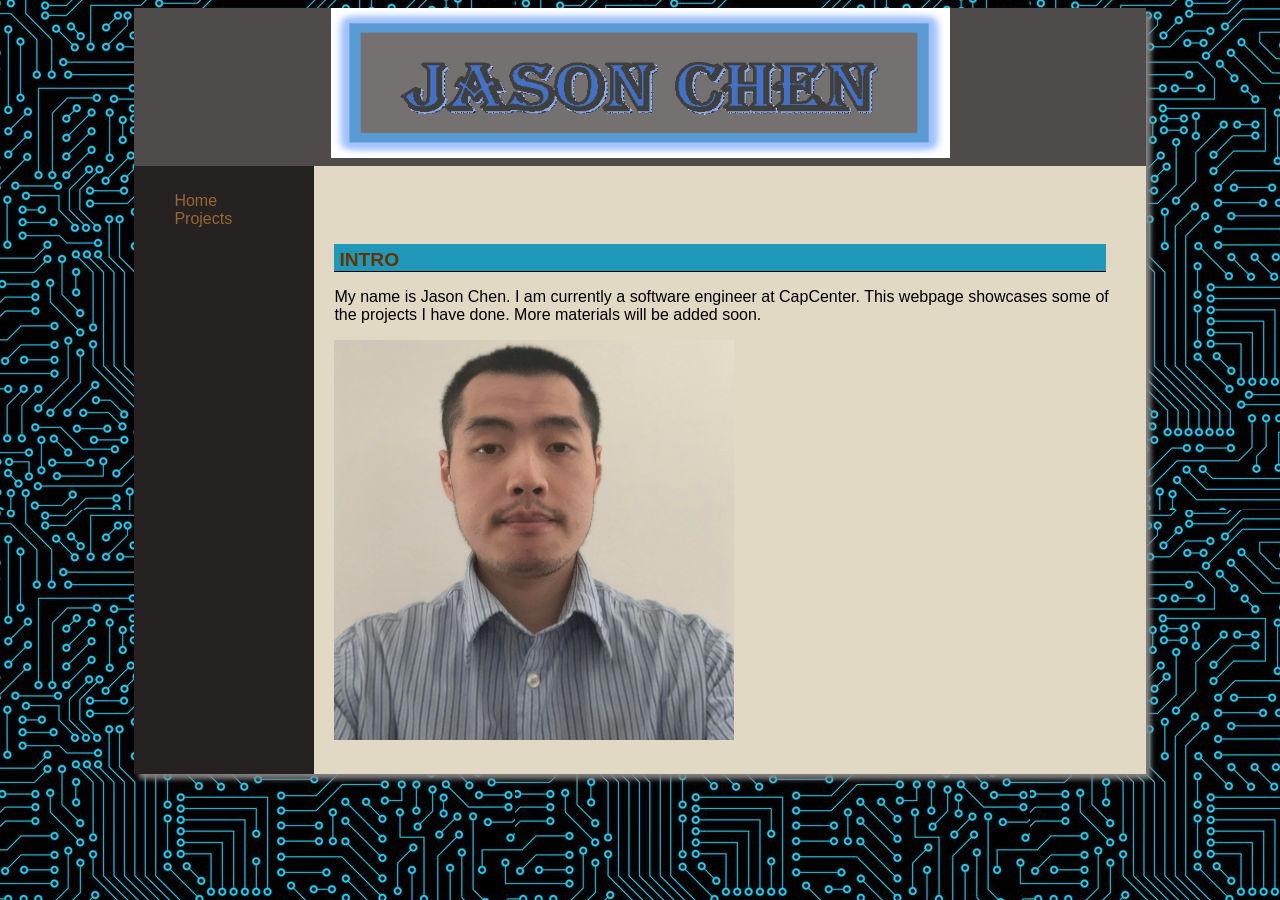
<file: index.html>
<!DOCTYPE html>
<html lang="en">
<head>
    <title>Jason Chen Homepage</title>
    <meta charset="utf-8">
    <link href="home.css" rel="stylesheet">
</head>
<body>
<div id="wrapper">
    <h1 id="header"><img src="images/JCLogo.png" alt="JCLogo" height="150" width="619"></h1>
    <div id="nav">
        <ul>
            <li><a href="index.html">Home</a></li>
            <li><a href="projects.html">Projects</a></li>
        </ul>
    </div>
    <div id="content">
        <h2>Intro</h2>
        <p>My name is Jason Chen. I am currently a software engineer at CapCenter. This webpage 
            showcases some of the projects I have done. More materials will be added soon.
        </p>
        <img src="images/JasonChen.jpg" alt="JasonChen" height="400" width="400">
    </div>
</div>
</body>
</html>
</file>
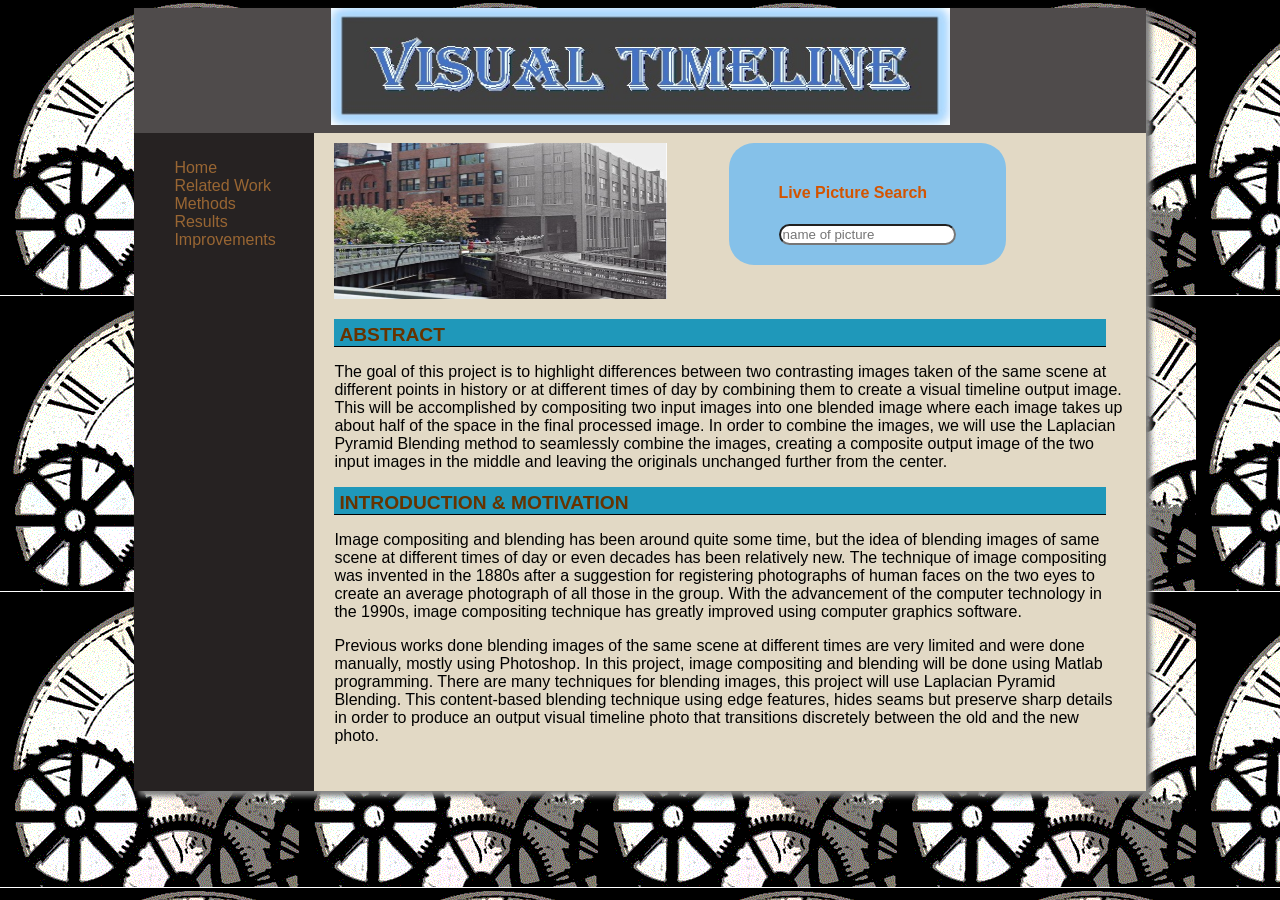
<file: VisualTimeline/index.html>
<!DOCTYPE html>
<html lang="en">
<head>
    <title>Visual Timeline</title>
    <meta charset="utf-8">
    <link href="visualtimeline.css" rel="stylesheet">
    <script>
        var currentPos = 0;
        var images = ["highline.jpg", "grandOut.jpg", "Fig2.3.jpg"];

        function imageCycle() {
        	if (++currentPos >= images.length) currentPos = 0;
                document.getElementById("indexImage").src = images[currentPos];
        }
     	setInterval(imageCycle, 1000);
    </script>
</head>
<body>
<div id="wrapper">
    <h1 id="header"><img src="VTLogo.jpg" alt="VisualTimelineLogo" height="117" width="619"></h1>
    <div id="nav">
        <ul>
            <li><a href="index.html">Home</a></li>
            <li><a href="relatedwork.html">Related Work</a></li>
            <li><a href="method.html">Methods</a></li>
            <li><a href="results.html">Results</a></li>
            <li><a href="improvement.html">Improvements</a></li>
        </ul>
    </div>
    <div id="content">
        <img id="indexImage" src="highline.jpg" alt="Highline" width="333" height="156" class="">
        <div id="liveSearch">
          <h4> Live Picture Search </h4>
          <input type="search" name="search" id="search" placeholder="name of picture" style="margin: 0 auto; border-radius: 25px" />
        </div>
        <script src="jquery-3.3.1.min.js"></script>
        <script src="script.js"></script>
        <div id="indexBody">
          <h2>Abstract</h2>
          <p>
              The goal of this project is to highlight differences between two contrasting images taken
              of the same scene at different points in history or at different times of day by combining
              them to create a visual timeline output image. This will be accomplished by compositing two
              input images into one blended image where each image takes up about half of the space in the
              final processed image. In order to combine the images, we will use the Laplacian Pyramid
              Blending method to seamlessly combine the images, creating a composite output image of the
              two input images in the middle and leaving the originals unchanged further from the center.
          </p>
          <h2>Introduction & Motivation</h2>
          <p>
              Image compositing and blending has been around quite some time, but the idea of blending images
              of same scene at different times of day or even decades has been relatively new.  The technique
              of image compositing was invented in the 1880s after a suggestion for registering photographs of
              human faces on the two eyes to create an average photograph of all those in the group.  With the
              advancement of the computer technology in the 1990s, image compositing technique has greatly
              improved using computer graphics software.
          </p>
          <p>
              Previous works done blending images of the same scene at different times are very limited and were
              done manually, mostly using Photoshop.  In this project, image compositing and blending will be
              done using Matlab programming.  There are many techniques for blending images, this project will use
              Laplacian Pyramid Blending.  This content-based blending technique using edge features, hides seams
              but preserve sharp details in order to produce an output visual timeline photo that transitions
              discretely between the old and the new photo.
          </p>
        </div>
    </div>
</div>
</body>
</html>
</file>
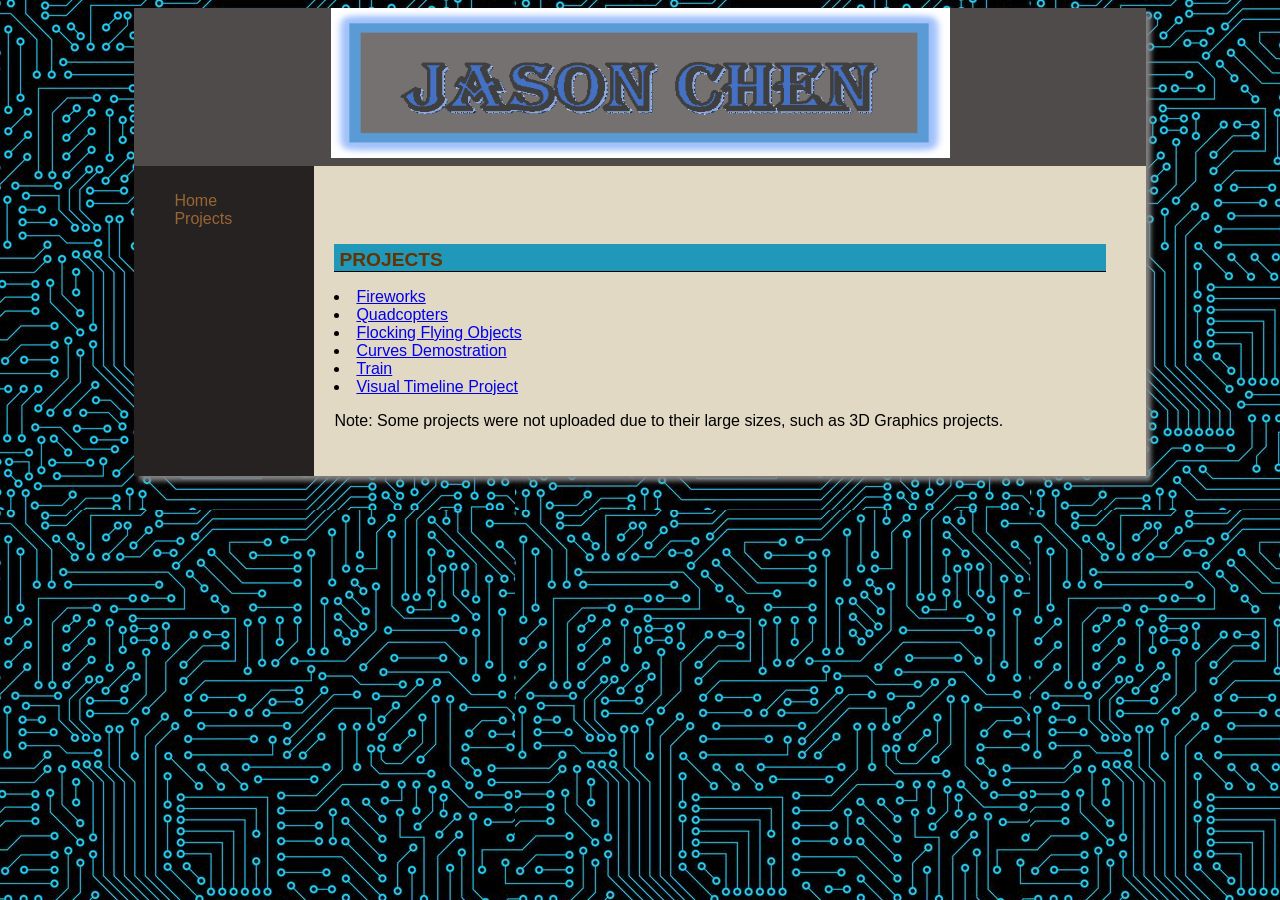
<file: projects.html>
<!DOCTYPE html>
<html lang="en">
<head>
    <title>Projects</title>
    <meta charset="utf-8">
    <link href="home.css" rel="stylesheet">
</head>
<body>
<div id="wrapper">
    <h1 id="header"><img src="images/JCLogo.png" alt="JCLogo" height="150" width="619"></h1>
    <div id="nav">
        <ul>
            <li><a href="index.html">Home</a></li>
            <li><a href="relatedwork.html">Projects</a></li>
        </ul>
    </div>
    <div id="content">
        <h2>Projects</h2>
        <li><a href="GraphicsProjects/fireworks.html">Fireworks</a></li>
        <li><a href="GraphicsProjects/quadcopter.html">Quadcopters</a></li>
        <li><a href="GraphicsProjects/flyingObjects.html">Flocking Flying Objects</a></li>
        <li><a href="GraphicsProjects/curves.html">Curves Demostration</a></li>
        <li><a href="GraphicsProjects/train/train.html">Train</a></li>
        <li><a href="VisualTimeline/index.html">Visual Timeline Project</a></li>
        <P>Note: Some projects were not uploaded due to their large sizes, such as 3D Graphics projects.</P>
    </div>
</div>
</body>
</html>
</file>
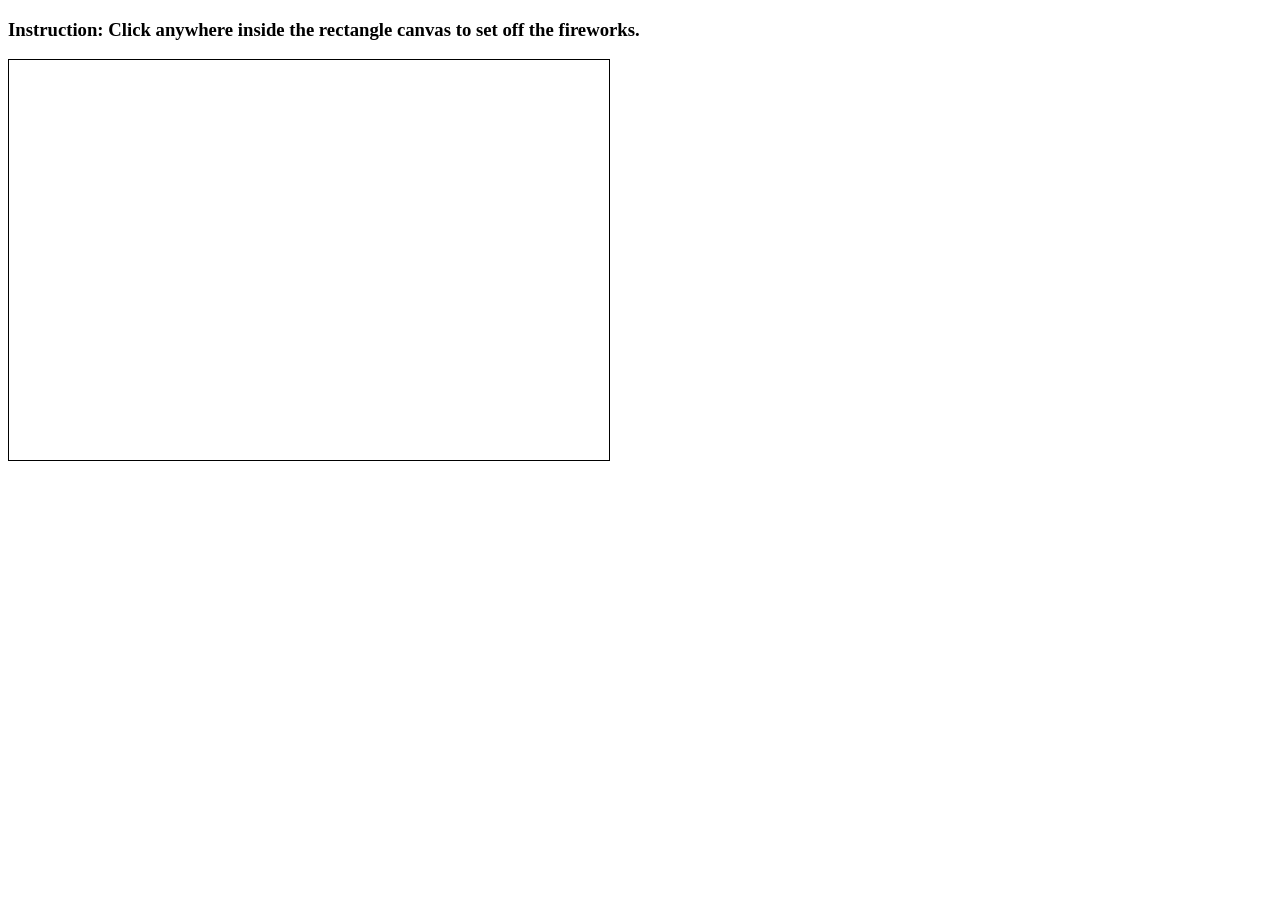
<file: GraphicsProjects/fireworks.html>
<!DOCTYPE html>
<html>
    <style>
        canvas {
            border: 1px solid black;
        }
        svg {
            border: 1px solid black;
        }
    </style>

    <body>
        <h3>Instruction: Click anywhere inside the rectangle canvas to set off the fireworks. </h3>
        <canvas id="box2canvas" height="400px" width="600px"></canvas>
        <script src="fireworks.js" type="module"></script>
    </body>
</html>
</file>
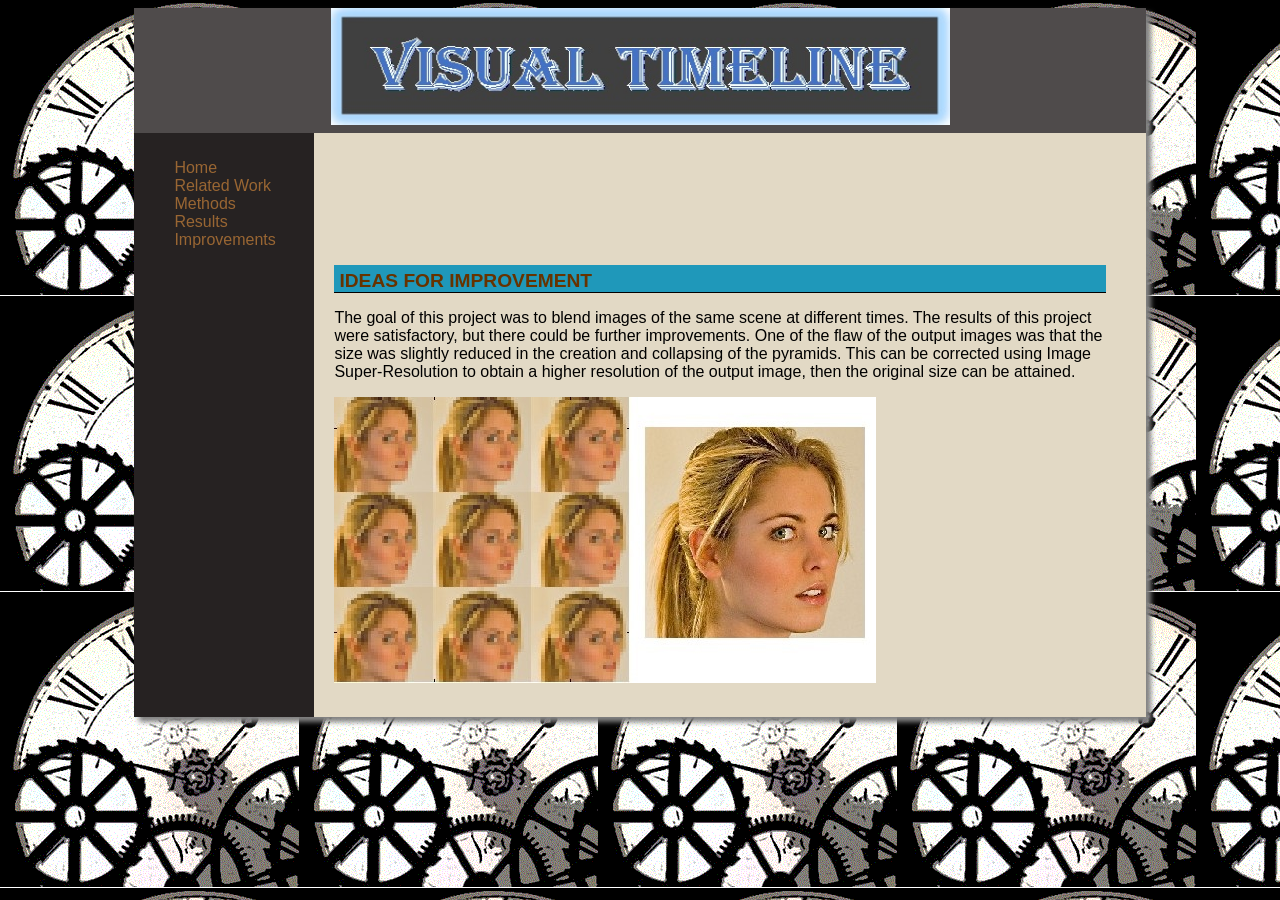
<file: VisualTimeline/improvement.html>
<!DOCTYPE html>
<html lang="en">
<head>
    <title>Visual Timeline</title>
    <meta charset="utf-8">
    <link href="visualtimeline.css" rel="stylesheet">
</head>
<body>
<div id="wrapper">
    <h1 id="header"><img src="VTLogo.jpg" alt="VisualTimelineLogo" height="117" width="619"></h1>
    <div id="nav">
        <ul>
            <li><a href="index.html">Home</a></li>
            <li><a href="relatedwork.html">Related Work</a></li>
            <li><a href="method.html">Methods</a></li>
            <li><a href="results.html">Results</a></li>
            <li><a href="improvement.html">Improvements</a></li>
        </ul>
    </div>
    <div id="content">
        <h2>Ideas for Improvement</h2>
        <p>
            The goal of this project was to blend images of the same scene at different times.
            The results of this project were satisfactory, but there could be further improvements.
            One of the flaw of the output images was that the size was slightly reduced in the creation
            and collapsing of the pyramids.  This can be corrected using Image Super-Resolution to obtain a
            higher resolution of the output image, then the original size can be attained.
        </p>
        <img src="superRes.jpg" alt="SuperRes" height="286" width="542">
    </div>
</div>
</body>
</html>
</file>
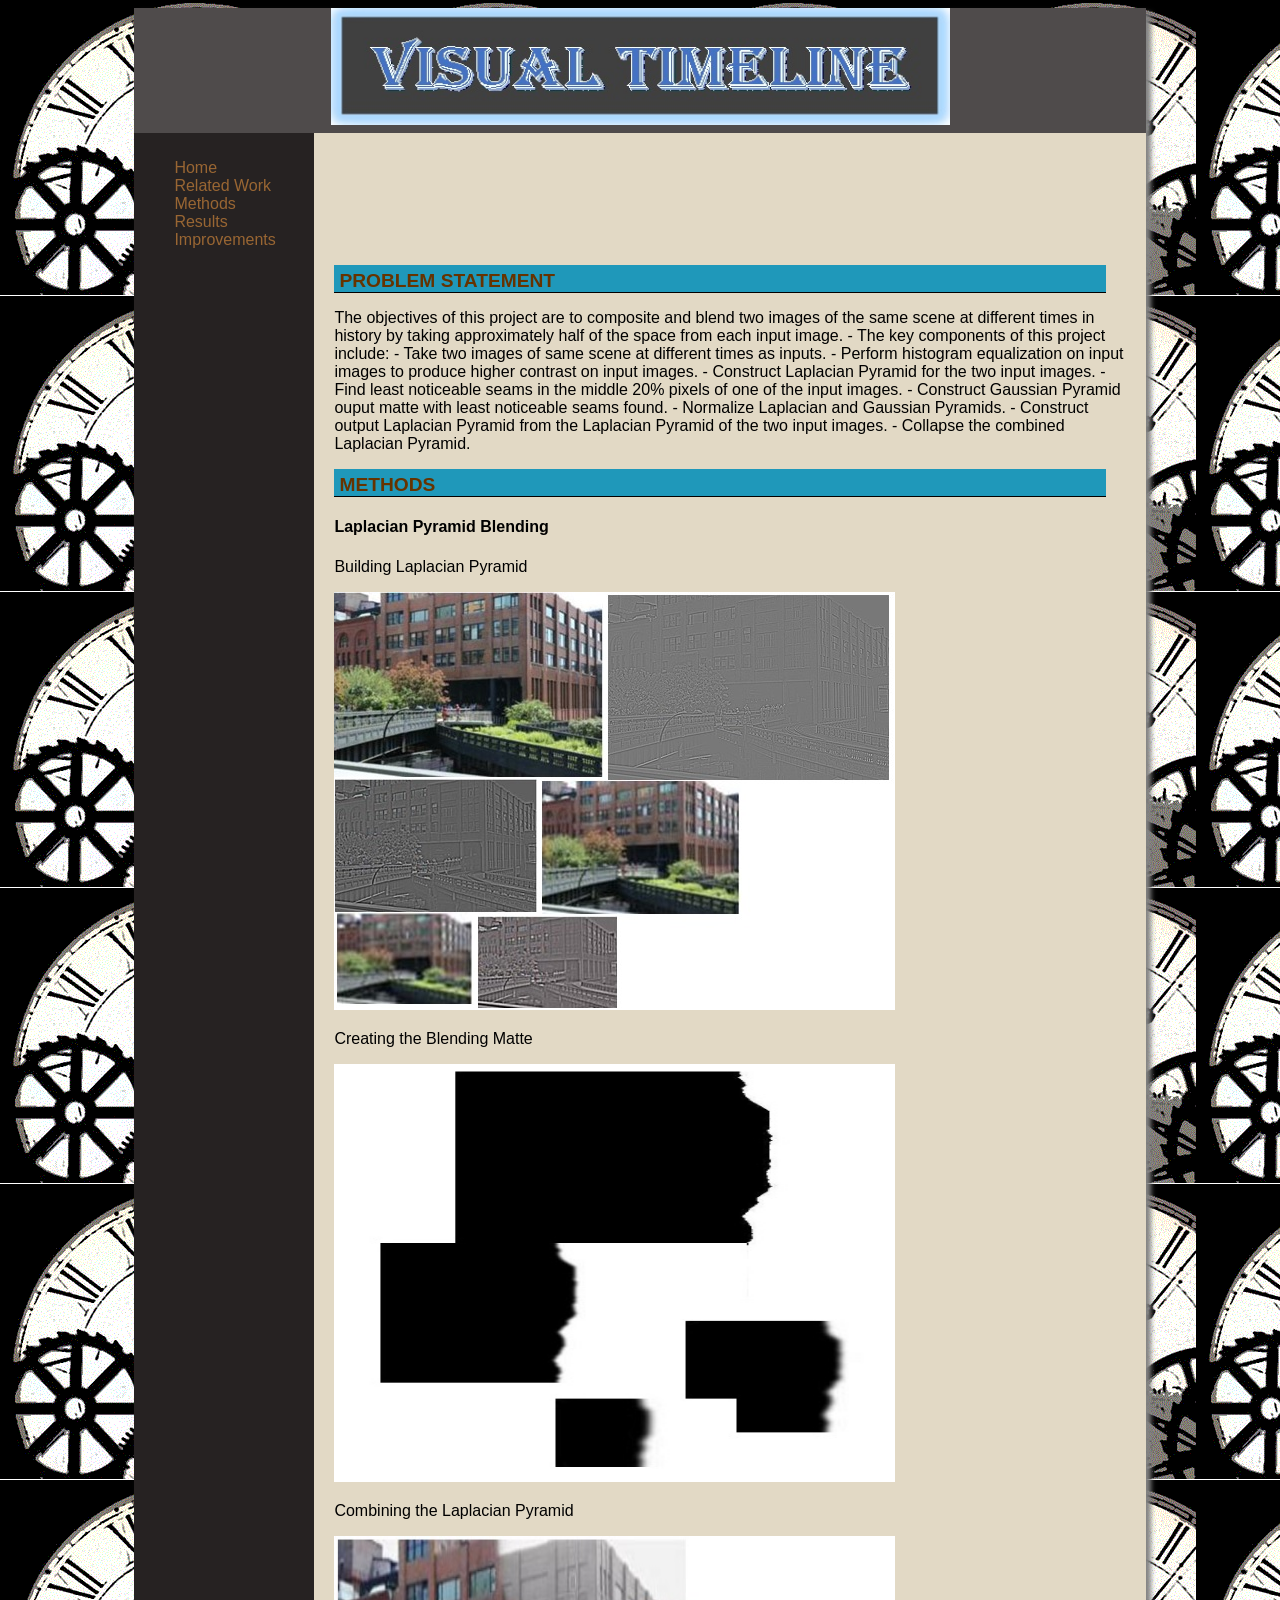
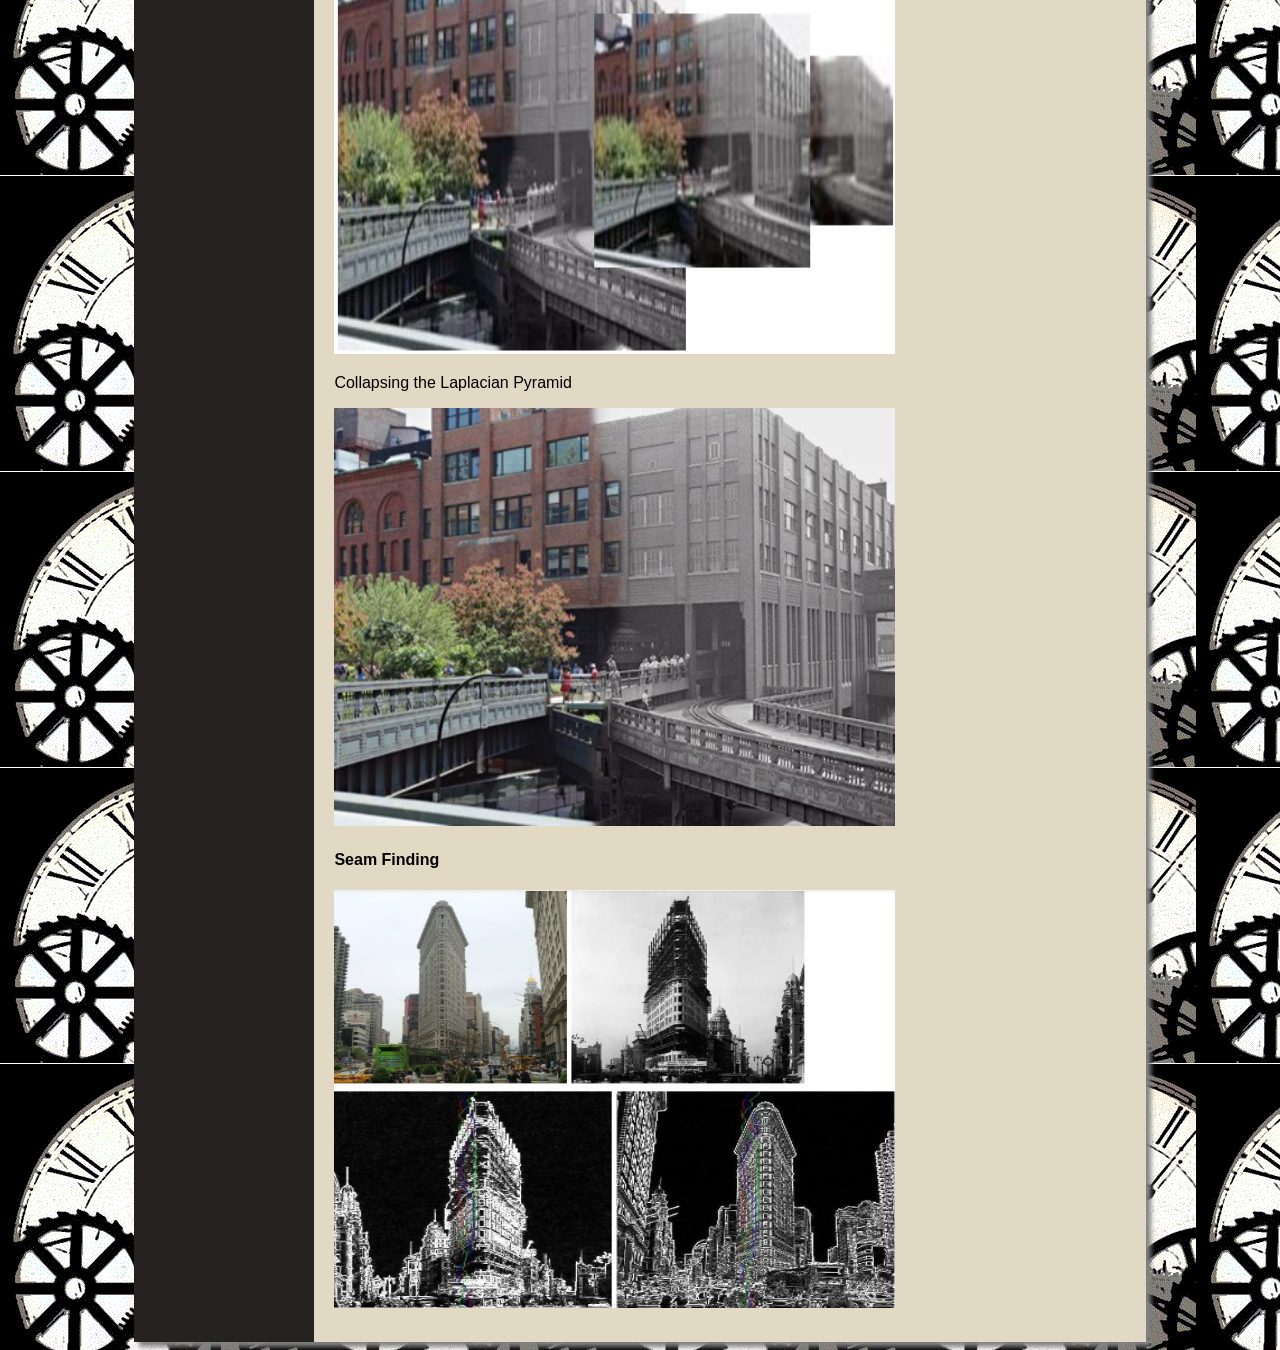
<file: VisualTimeline/method.html>
<!DOCTYPE html>
<html lang="en">
<head>
    <title>Visual Timeline</title>
    <meta charset="utf-8">
    <link href="visualtimeline.css" rel="stylesheet">
</head>
<body>
<div id="wrapper">
    <h1 id="header"><img src="VTLogo.jpg" alt="VisualTimelineLogo" height="117" width="619"></h1>
    <div id="nav">
        <ul>
            <li><a href="index.html">Home</a></li>
            <li><a href="relatedwork.html">Related Work</a></li>
            <li><a href="method.html">Methods</a></li>
            <li><a href="results.html">Results</a></li>
            <li><a href="improvement.html">Improvements</a></li>
        </ul>
    </div>
    <div id="content">
        <h2>Problem Statement</h2>
        <p>
            The objectives of this project are to composite and blend two images of the same scene at
            different times in history by taking approximately half of the space from each input image.
            - The key components of this project include:
            - Take two images of same scene at different times as inputs.
            - Perform histogram equalization on input images to produce higher contrast on input images.
            - Construct Laplacian Pyramid for the two input images.
            - Find least noticeable seams in the middle 20% pixels of one of the input images.
            - Construct Gaussian Pyramid ouput matte with least noticeable seams found.
            - Normalize Laplacian and Gaussian Pyramids.
            - Construct output Laplacian Pyramid from the Laplacian Pyramid of the two input images.
            - Collapse the combined Laplacian Pyramid.
        </p>
        <h2>Methods</h2>
        <h4>Laplacian Pyramid Blending</h4>
        <p>
            Building Laplacian Pyramid
        </p>
        <img src="LapPyr.jpg" alt="Laplacian Pyramid" width="561" height="418">
        <p>
            Creating the Blending Matte
        </p>
        <img src="Matte.jpg" alt="Matte" width="561" height="418">
        <p>
            Combining the Laplacian Pyramid
        </p>
        <img src="CombineLap.jpg" alt="Combine" width="561" height="418">
        <p>
            Collapsing the Laplacian Pyramid
        </p>
        <img src="Collapse.jpg" alt="Collapse" width="561" height="418">
        <h4>
            Seam Finding
        </h4>
        <img src="Seam.jpg" alt="Seam" width="561" height="418">
    </div>
</div>
</body>
</html>
</file>
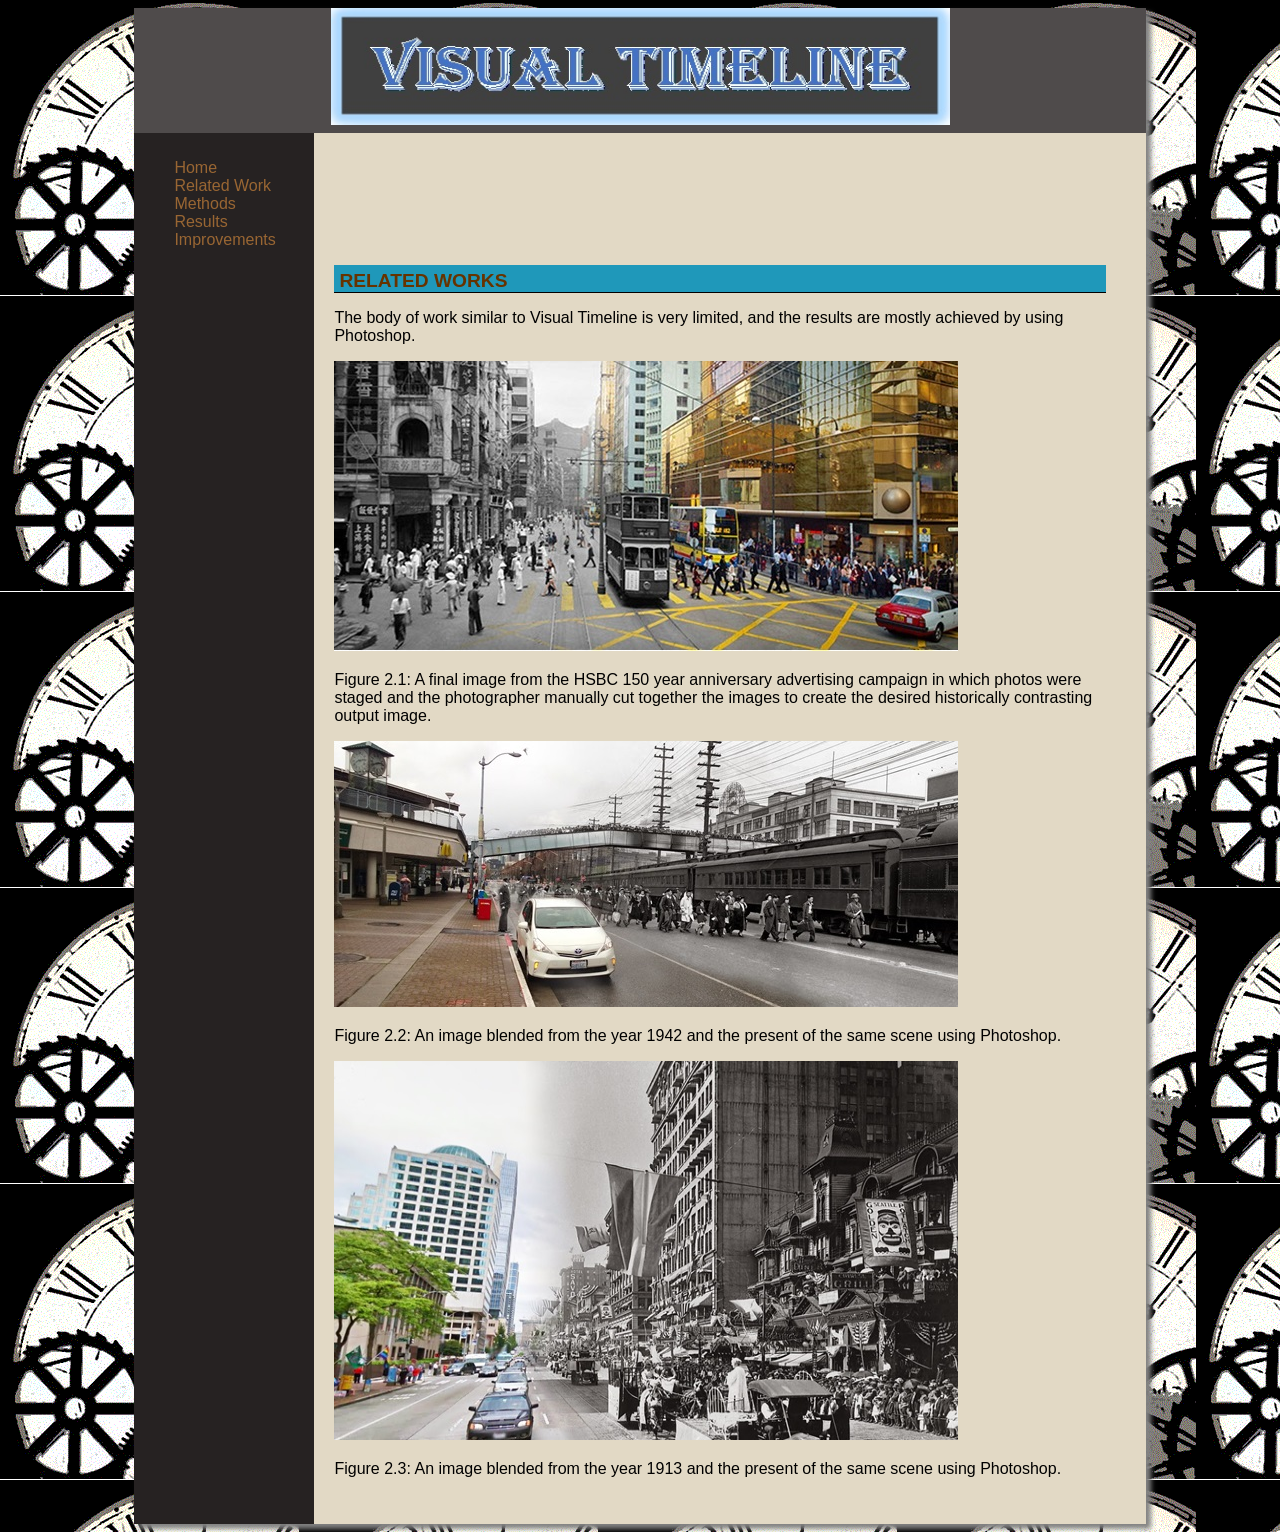
<file: VisualTimeline/relatedwork.html>
<!DOCTYPE html>
<html lang="en">
<head>
    <title>Visual Timeline</title>
    <meta charset="utf-8">
    <link href="visualtimeline.css" rel="stylesheet">
</head>
<body>
<div id="wrapper">
    <h1 id="header"><img src="VTLogo.jpg" alt="VisualTimelineLogo" height="117" width="619"></h1>
    <div id="nav">
        <ul>
            <li><a href="index.html">Home</a></li>
            <li><a href="relatedwork.html">Related Work</a></li>
            <li><a href="method.html">Methods</a></li>
            <li><a href="results.html">Results</a></li>
            <li><a href="improvement.html">Improvements</a></li>
        </ul>
    </div>
    <div id="content">
        <h2>Related Works</h2>
        <p>
            The body of work similar to Visual Timeline is very limited, and the results are mostly
            achieved by using Photoshop.
        </p>
        <img src="Fig2.1.jpg" alt="Fig2.1" width="624" height="290">
        <p>
            Figure 2.1: A final image from the HSBC 150 year anniversary advertising campaign in
            which photos were staged and the photographer manually cut together the images to create
            the desired historically contrasting output image.
        </p>
        <img src="Fig2.2.jpg" alt="Fig2.2" width="624" height="266">
        <p>
            Figure 2.2: An image blended from the year 1942 and the present of the same scene using Photoshop.
        </p>
        <img src="Fig2.3.jpg" alt="Fig2.3" width="624" height="379">
        <p>
            Figure 2.3: An image blended from the year 1913 and the present of the same scene using Photoshop.
        </p>
    </div>
</div>
</body>
</html>
</file>
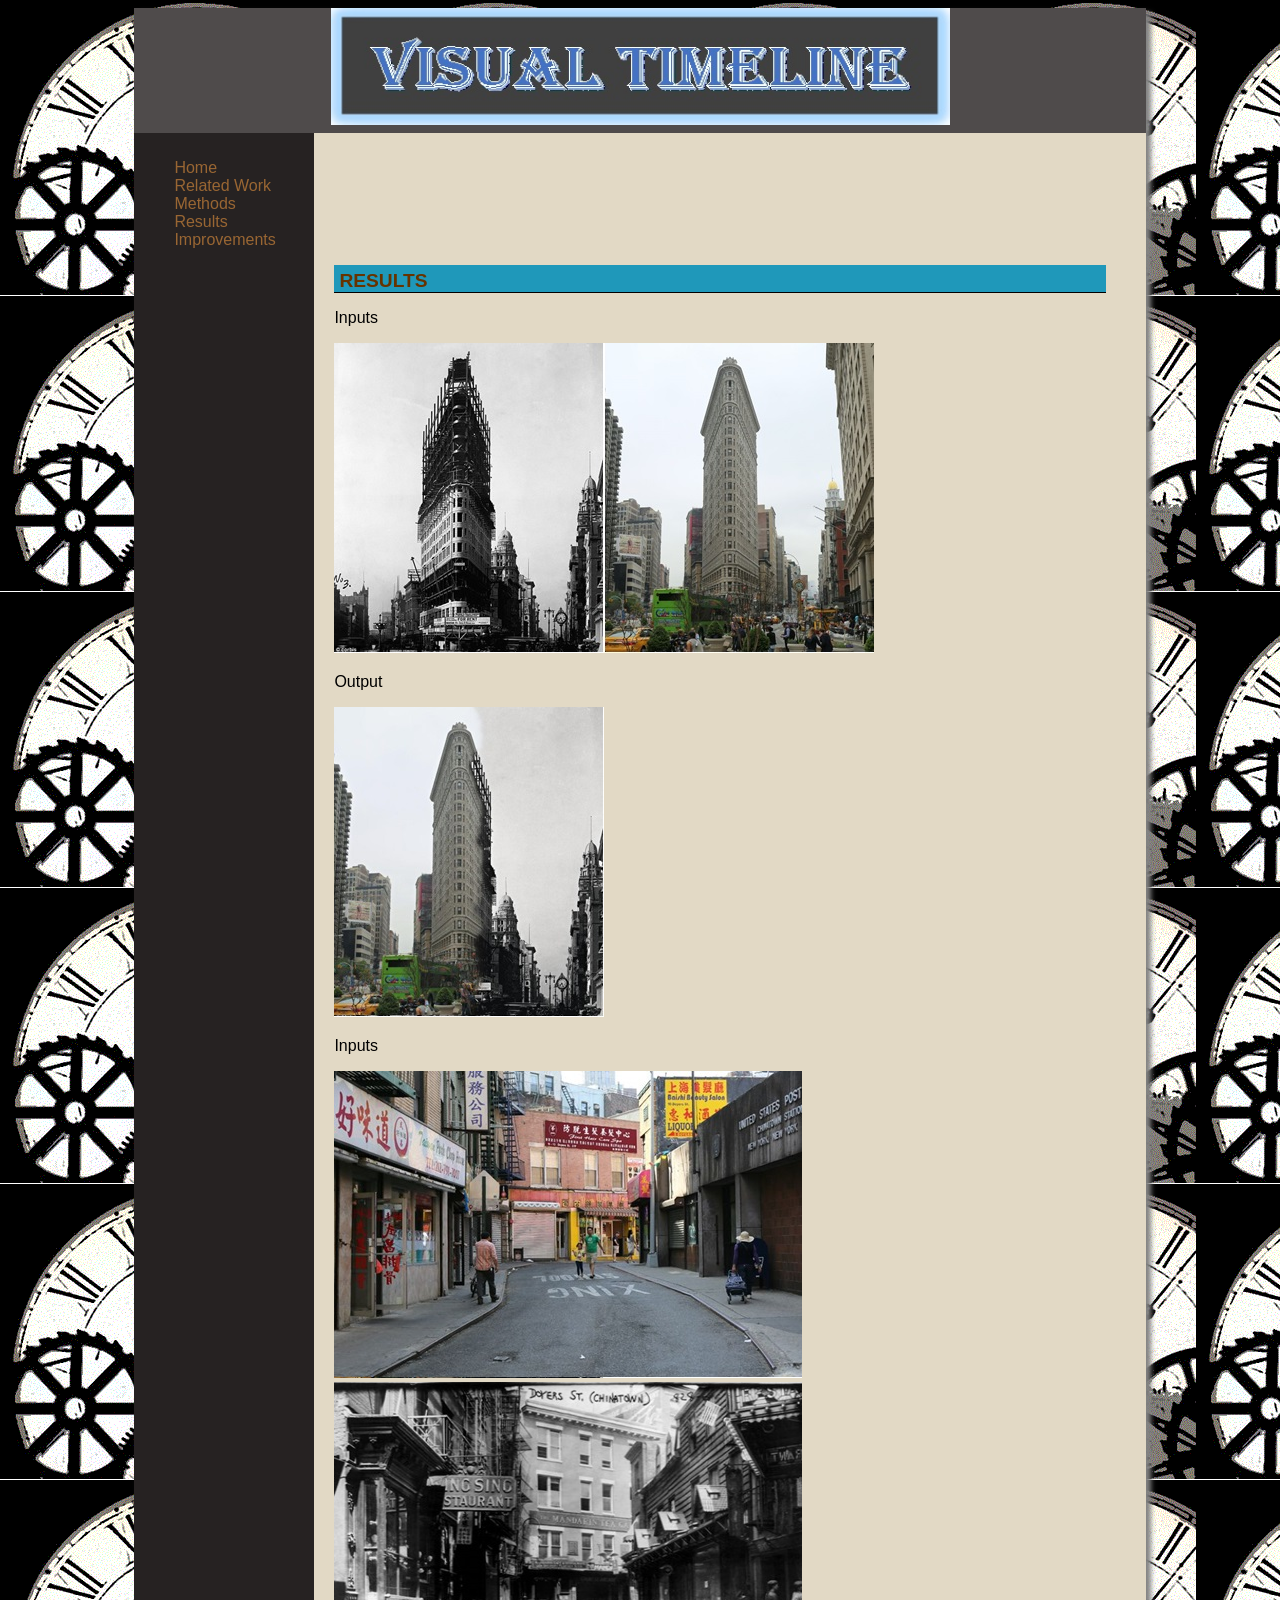
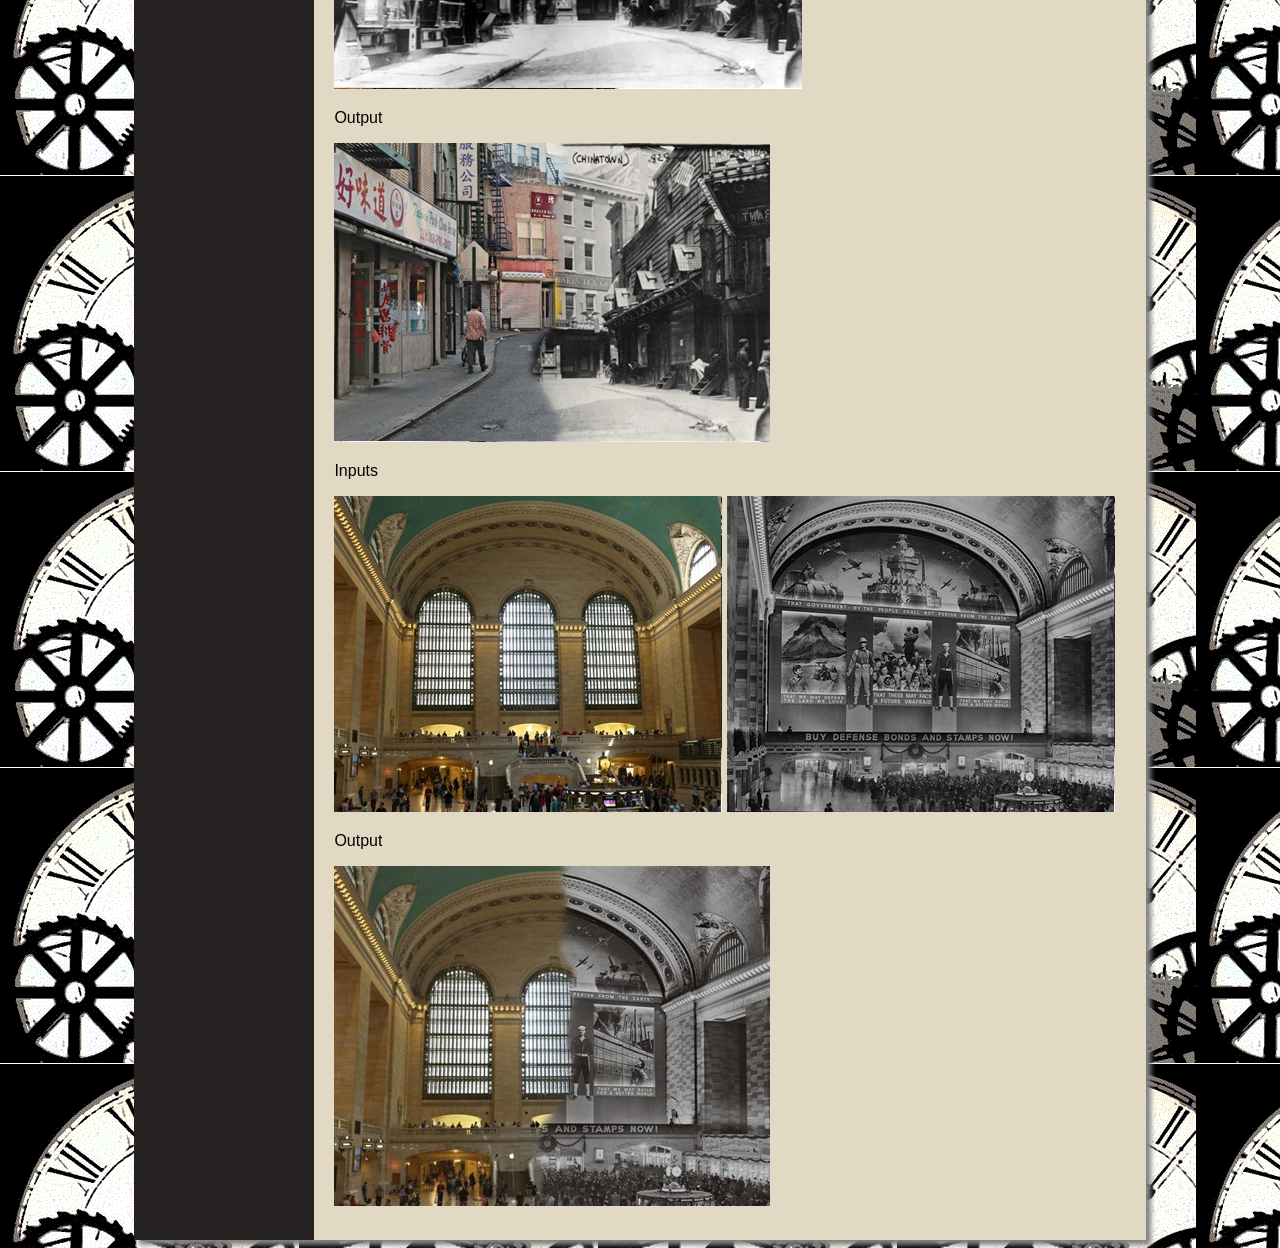
<file: VisualTimeline/results.html>
<!DOCTYPE html>
<html lang="en">
<head>
    <title>Visual Timeline</title>
    <meta charset="utf-8">
    <link href="visualtimeline.css" rel="stylesheet">
</head>
<body>
<div id="wrapper">
    <h1 id="header"><img src="VTLogo.jpg" alt="VisualTimelineLogo" height="117" width="619"></h1>
    <div id="nav">
        <ul>
            <li><a href="index.html">Home</a></li>
            <li><a href="relatedwork.html">Related Work</a></li>
            <li><a href="method.html">Methods</a></li>
            <li><a href="results.html">Results</a></li>
            <li><a href="improvement.html">Improvements</a></li>
        </ul>
    </div>
    <div id="content">
        <h2>Results</h2>
        <p>
            Inputs
        </p>
        <img src="flatInput.jpg" alt="FlatInput" width="540" height="310" class="">
        <p>
            Output
        </p>
        <img src="flatOut.jpg" alt="FlatOutput" width="270" height="310" class="">
        <p>
            Inputs
        </p>
        <img src="doyerIn.jpg" alt="DoyerInput" width="468" height="307" class="">
        <img src="doyerIn2.jpg" alt="DoyerInput2" width="468" height="307" class="">
        <p>
            Output
        </p>
        <img src="doyerOut.jpg" alt="DoyerOutput" width="436" height="299" class="">
        <p>
            Inputs
        </p>
        <img src="grandIn1.jpg" alt="GrandInput" width="388" height="316" class="">
        <img src="grandIn2.jpg" alt="GrandInput2" width="388" height="316" class="">
        <p>
            Output
        </p>
        <img src="grandOut.jpg" alt="GrandOutput" width="436" height="340" class="">
    </div>
</div>
</body>
</html>
</file>
<file: home.css>
body { background-color: #1e071a;
    background-image: url(images/circuit.JPG);
    color: #330000;
    font-family: Verdana,Arial, sans-serif;
}
#header { background-color: #4f4b4b;
    color: #000000;
    text-align: center;
    margin: 0;  }
#nav {	text-align: left;
    float: left;
    width: 150px;
    padding-top: 10px;
}
#nav a { text-decoration: none;
    padding-bottom: 15px;		}
#nav a:link { color: #996633; }
#nav a:visited { color: #ccaa66; }
#nav a:hover { color: #330000; }
#nav ul {list-style-type: none; }
#footer { background-color: #ccaa66;
    color: #000000;
    font-size: .60em;
    font-style: italic;
    text-align: center;
    padding-top: 20px;
    padding-bottom: 20px;
    clear: both;	  }
#footer a:link { color: #f2eab7; }
#footer a:visited { color: #ffffcc; }
#footer a:hover { color: #330000; }
#wrapper { margin-left: auto;
    margin-right: auto;
    width: 80%;
    background-color: #262222;
    min-width: 700px;
    -webkit-box-shadow: 5px 5px 5px #828282;
    -moz-box-shadow: 5px 5px 5px #828282;
    box-shadow: 5px 5px 5px #828282;
}
h2 { text-transform: uppercase;
    background-color: #1f98ba;
    color: #663300;
    font-size: 1.2em;
    border-bottom: 1px solid #000000;
    padding: 5px 0 0 5px;
    margin-right: 20px;
    clear: left; }
.details { padding-left: 20%;
    padding-right: 20%;
}
#content { padding: 10px 20px 30px;
    margin-left: 180px;
    background-color: #e2d9c5;
    color: #000000; }
.floatright { padding-left: 20px;
    float: right; }
.floatleft { padding-right: 20px;
    padding-bottom: 20px;
    float: left; }
img { border-style: none;}
table { margin: auto;
    width: 80%;  }
td, th { padding: 10px;  }
tr:nth-of-type(odd) { background-color: #30c7ff; }

label { float: left;
    text-align: right;
    display: block;
    width: 120px;
    padding-right: 10px;
}
input, textarea { margin-bottom: 20px;
    display: block;
}
#liveSearch {margin-right: 120px;
    float: right;
    color: #d35400;
    background-color: #85c1e9;
    padding-left: 50px;
    padding-right: 50px;
    padding-top: 20px;
    padding-bottom: 20px;
    border-radius: 25px;}
</file>
<file: VisualTimeline/visualtimeline.css>
body { background-color: #1e071a;
    background-image: url(clock.gif);
    color: #330000;
    font-family: Verdana,Arial, sans-serif;
}
#header { background-color: #4f4b4b;
    color: #000000;
    text-align: center;
    margin: 0;  }
#nav {	text-align: left;
    float: left;
    width: 150px;
    padding-top: 10px;
}
#nav a { text-decoration: none;
    padding-bottom: 15px;		}
#nav a:link { color: #996633; }
#nav a:visited { color: #ccaa66; }
#nav a:hover { color: #330000; }
#nav ul {list-style-type: none; }
#footer { background-color: #ccaa66;
    color: #000000;
    font-size: .60em;
    font-style: italic;
    text-align: center;
    padding-top: 20px;
    padding-bottom: 20px;
    clear: both;	  }
#footer a:link { color: #f2eab7; }
#footer a:visited { color: #ffffcc; }
#footer a:hover { color: #330000; }
#wrapper { margin-left: auto;
    margin-right: auto;
    width: 80%;
    background-color: #262222;
    min-width: 700px;
    -webkit-box-shadow: 5px 5px 5px #828282;
    -moz-box-shadow: 5px 5px 5px #828282;
    box-shadow: 5px 5px 5px #828282;
}
h2 { text-transform: uppercase;
    background-color: #1f98ba;
    color: #663300;
    font-size: 1.2em;
    border-bottom: 1px solid #000000;
    padding: 5px 0 0 5px;
    margin-right: 20px;
    clear: left; }
.details { padding-left: 20%;
    padding-right: 20%;
}
#content { padding: 10px 20px 30px;
    margin-left: 180px;
    background-color: #e2d9c5;
    color: #000000; }
.floatright { padding-left: 20px;
    float: right; }
.floatleft { padding-right: 20px;
    padding-bottom: 20px;
    float: left; }
img { border-style: none;}
table { margin: auto;
    width: 80%;  }
td, th { padding: 10px;  }
tr:nth-of-type(odd) { background-color: #30c7ff; }

label { float: left;
    text-align: right;
    display: block;
    width: 120px;
    padding-right: 10px;
}
input, textarea { margin-bottom: 20px;
    display: block;
}
#liveSearch {margin-right: 120px;
    float: right;
    color: #d35400;
    background-color: #85c1e9;
    padding-left: 50px;
    padding-right: 50px;
    padding-top: 20px;
    padding-bottom: 20px;
    border-radius: 25px;}
</file>
